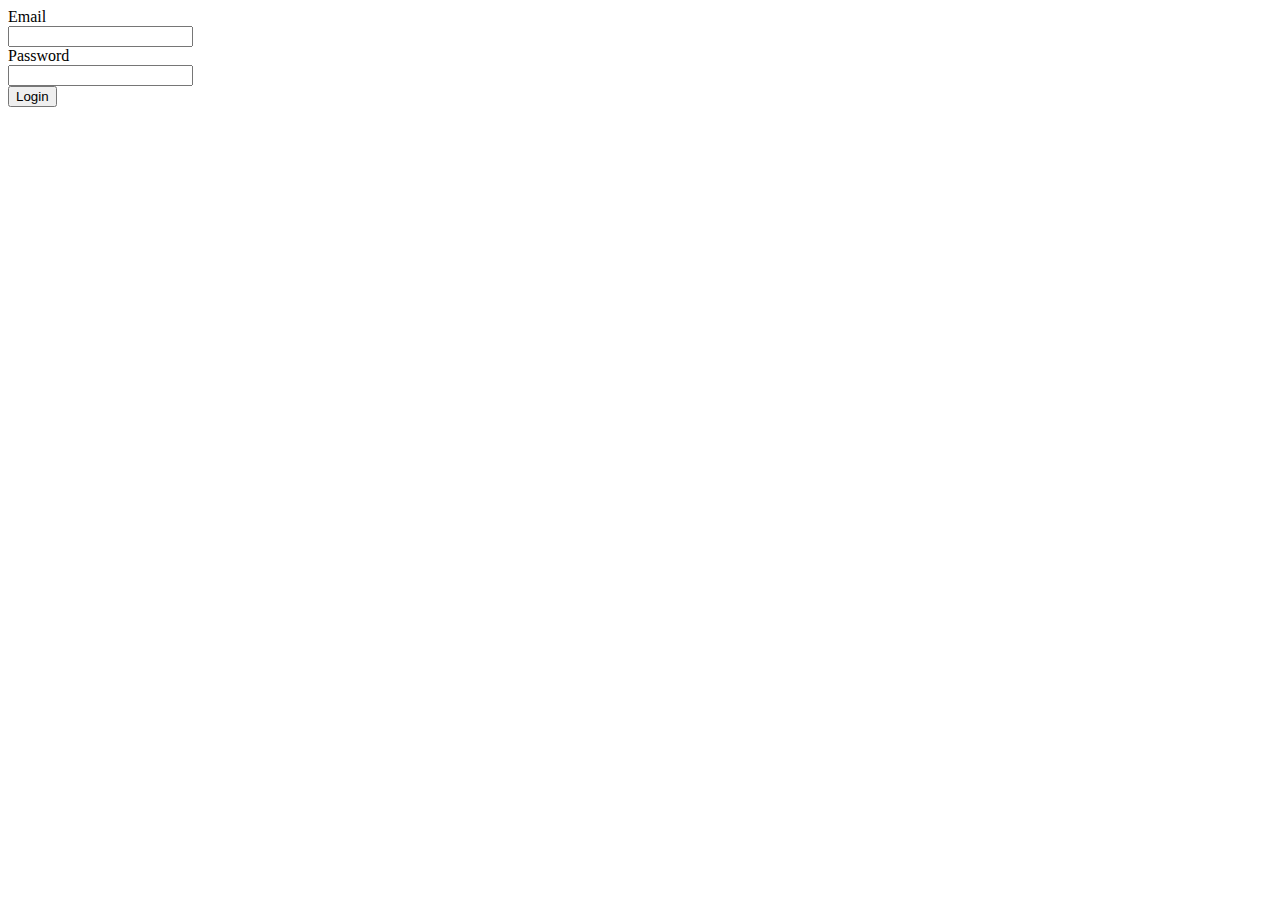
<file: src/main/resources/templates/admin/index.html>
<!DOCTYPE html>
<html xmlns:th="http://www.thymeleaf.org">
<head>
<meta charset="UTF-8">
<title>Insert title here</title>
</head>
<body>
<form class="form-horizontal" method="POST" th:action="@{/login/auth}" th:object="${loginForm}">
			<div class="login-form">
				<div class="form-group row">
					<label for="userId" class="col-lg-2 col-form-label">Email</label>
					<div class="col-sm-3">
						<input th:field="*{userId}" type="text" class="form-control form-control-sm" th:errorclass="is-invalid" maxlength="">
					</div>
				</div>
				<div class="form-group row">
					<label for="password" class="col-lg-2 col-form-label">Password</label>
					<div class="col-sm-3 mb-1">
						<input th:field="*{password}" type="password" class="form-control form-control-sm" th:errorclass="is-invalid" maxlength="">
					</div>
					<div class="col-sm-3">
						<button type="submit" class="btn btn-primary btn-sm">Login</button>
					</div>
				</div>
			</div>
<!-- 			<th:block th:replace="fragment/message_area :: message_area"></th:block>
 -->
			<!-- <ul>
				<li th:each="error : *{loginErrors}" th:text="*{error}"></li>
		</ul>  -->
		</form>
</body>
</html>
</file>
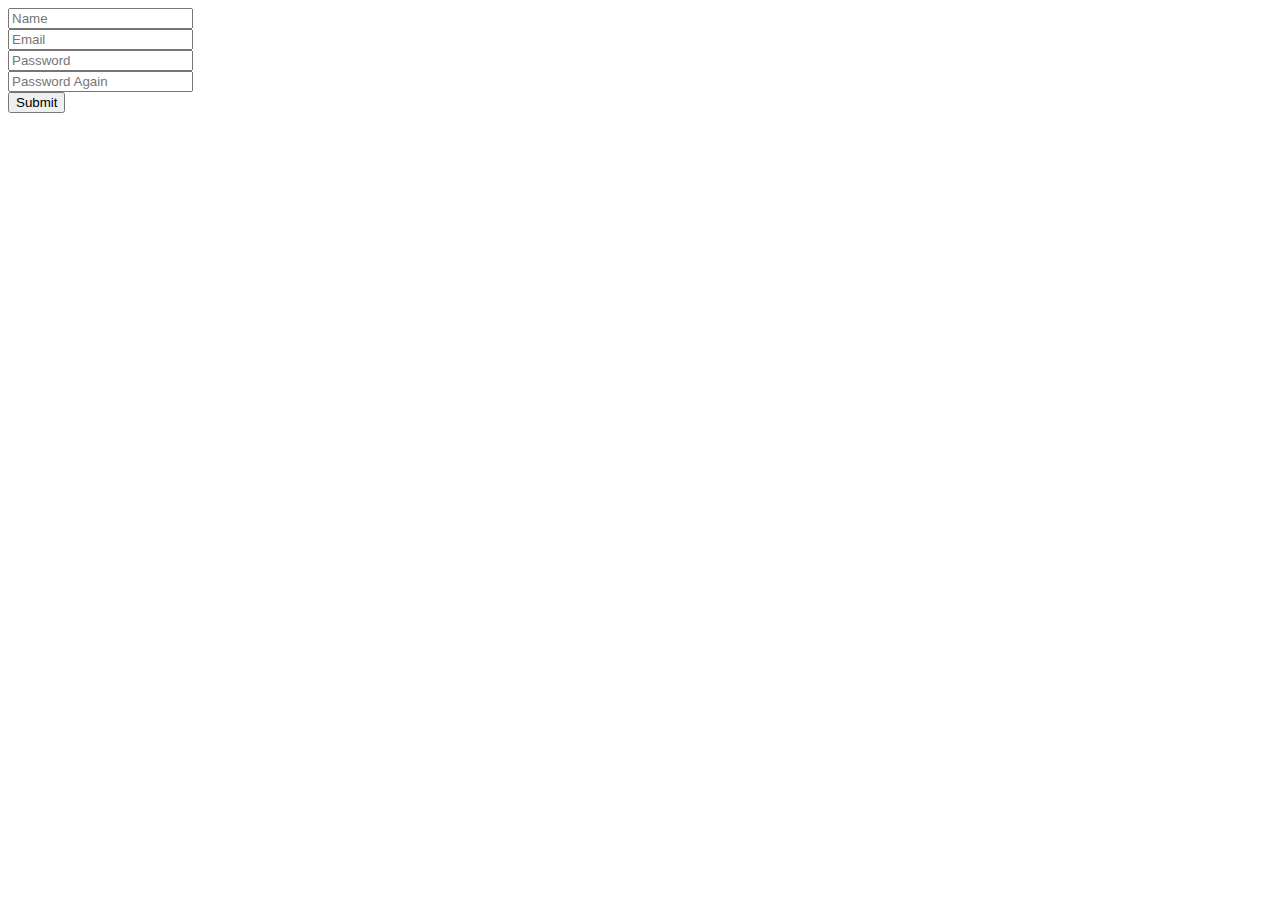
<file: src/main/resources/templates/admin/form.html>
<!DOCTYPE html>
<html xmlns:th="http://www.thymeleaf.org">
<head>
  <th:block th:include="fragment/head">
  </th:block>
  <link rel="stylesheet" th:href="@{/css/articles.css}">
  <link rel="stylesheet" th:href="@{/css/articles-form.css}">
</head>
<body>

  <th:block th:include="fragment/navbar">
  </th:block>
  
  <div class="container">
  
    <form th:action="@{/admin/create}" th:object="${adminForm}" method="post">
      <div class="form-group">
        <input th:field="*{name}" type="text" class="form-control" id="article-title" placeholder="Name">
      </div>
      <input th:field="*{id}" type="hidden" />
      <div class="form-group">
        <input th:field="*{email}" type="text" class="form-control" id="article-title" placeholder="Email">
      </div>
      <div class="form-group">
        <input th:field="*{password}" type="password" class="form-control" id="article-title" placeholder="Password">
      </div>
      <div class="form-group">
        <input th:field="*{passwordAgain}" type="password" class="form-control" id="article-title" placeholder="Password Again">
      </div>
      <button type="submit" class="btn btn-primary">Submit</button>
    </form>
  </div>
</body>
</html>
</file>
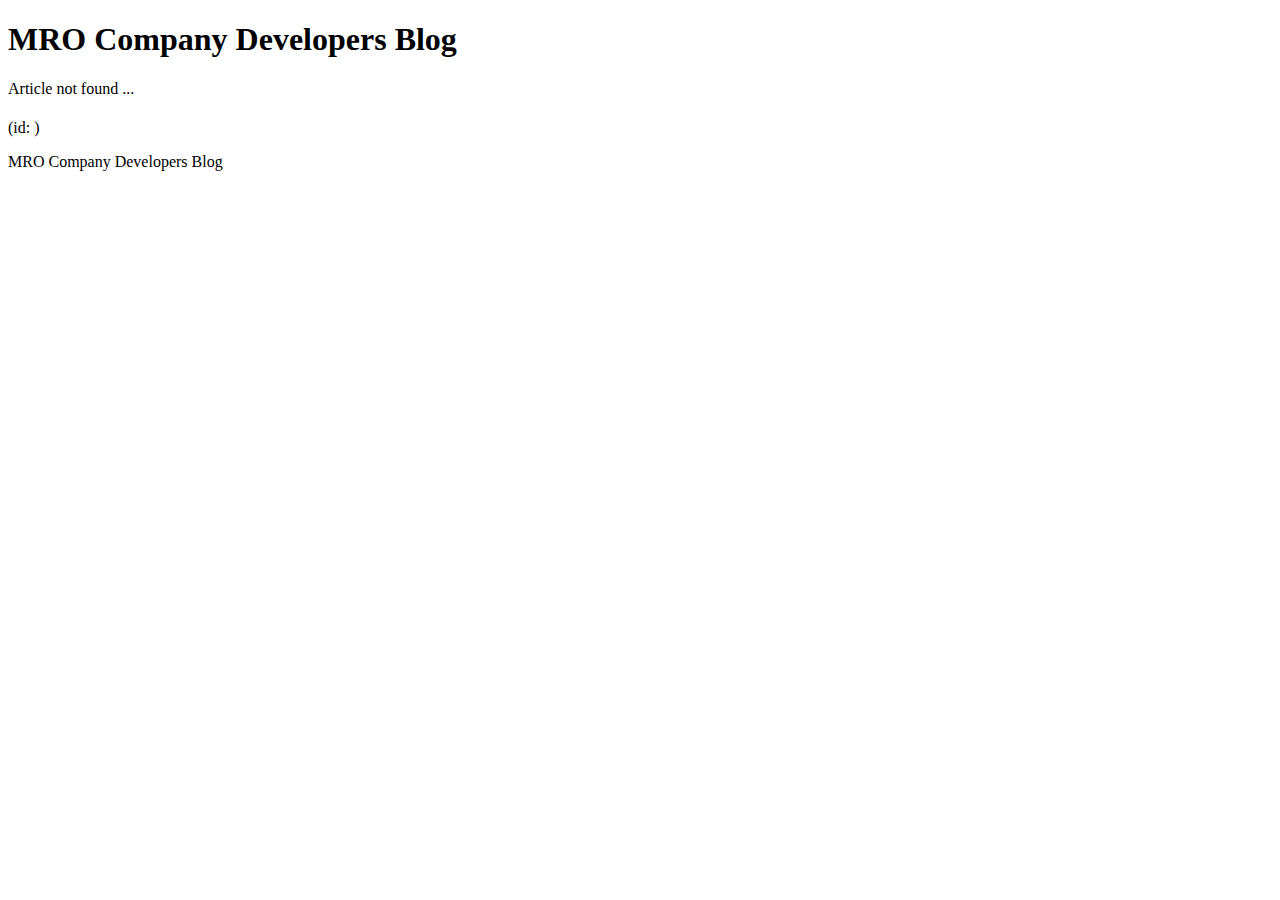
<file: src/main/resources/templates/articles/detail.html>
<!DOCTYPE html>
<html xmlns:th="http://www.thymeleaf.org">
<head>
  <th:block th:include="fragment/head">
  </th:block>
  <link rel="stylesheet" th:href="@{/css/articles.css}">
</head>
<body>

  <th:block th:include="fragment/navbar">
  </th:block>

  <div class="list container"> 
    <header id="blog-title" data-brand="hatenablog">
      <h1 id="title">
        MRO Company Developers Blog
      </h1>
    </header>
    
    <div th:if="${article == null}">
      Article not found ...
    </div>
    
    <th:block th:unless="${article == null}">
      <article class="unit row">
        <header class="col-md-12">
          <div class="create-date" th:text="${article.createdAtFormatted}"></div>
          <h1 class="title" th:text="${article.title}"></h1>
        </header>
        <div class="col-md-12" th:utext="${article.markedBody}"></div>
        <footer class="col-md-12">
          <div class="author-info">
            <span th:text="${article.authorName}"></span>
            <span>(id:</span>
            <span th:text="${article.authorId}"></span>
            <span>)</span>
          </div>
        </footer>
      </article>
    
    <!-- 
      <nav th:if="${articles.size() != 0}">
        <ul class="pagination">
          <li class="page-item previous" th:classappend="${currentPage == 1} ? 'disabled' : ''">
            <a class="page-link" th:href="@{/articles/list?page=__${currentPage - 1}__}">prev</a>
          </li>
          <li th:each="i : ${#numbers.sequence(1, pagerCount)}" class="page-item" th:classappend="${currentPage == i} ? 'active' : '' ">
            <a class="page-link" th:href="@{/articles/list?page=__${i}__}" th:text="${i}"></a>
          </li>
          <li class="page-item next" th:classappend="${currentPage == pagerCount} ? 'disabled' : ''">
            <a class="page-link" th:href="@{/articles/list?page=__${currentPage + 1}__}">next</a>
          </li>
        </ul>
      </nav>
    </th:block>
     -->
  </div>
  
  <footer class="footer">
    <div class="container">
      <p class="text-muted">MRO Company Developers Blog</p>
    </div>
  </footer>
</body>
</html>
</file>
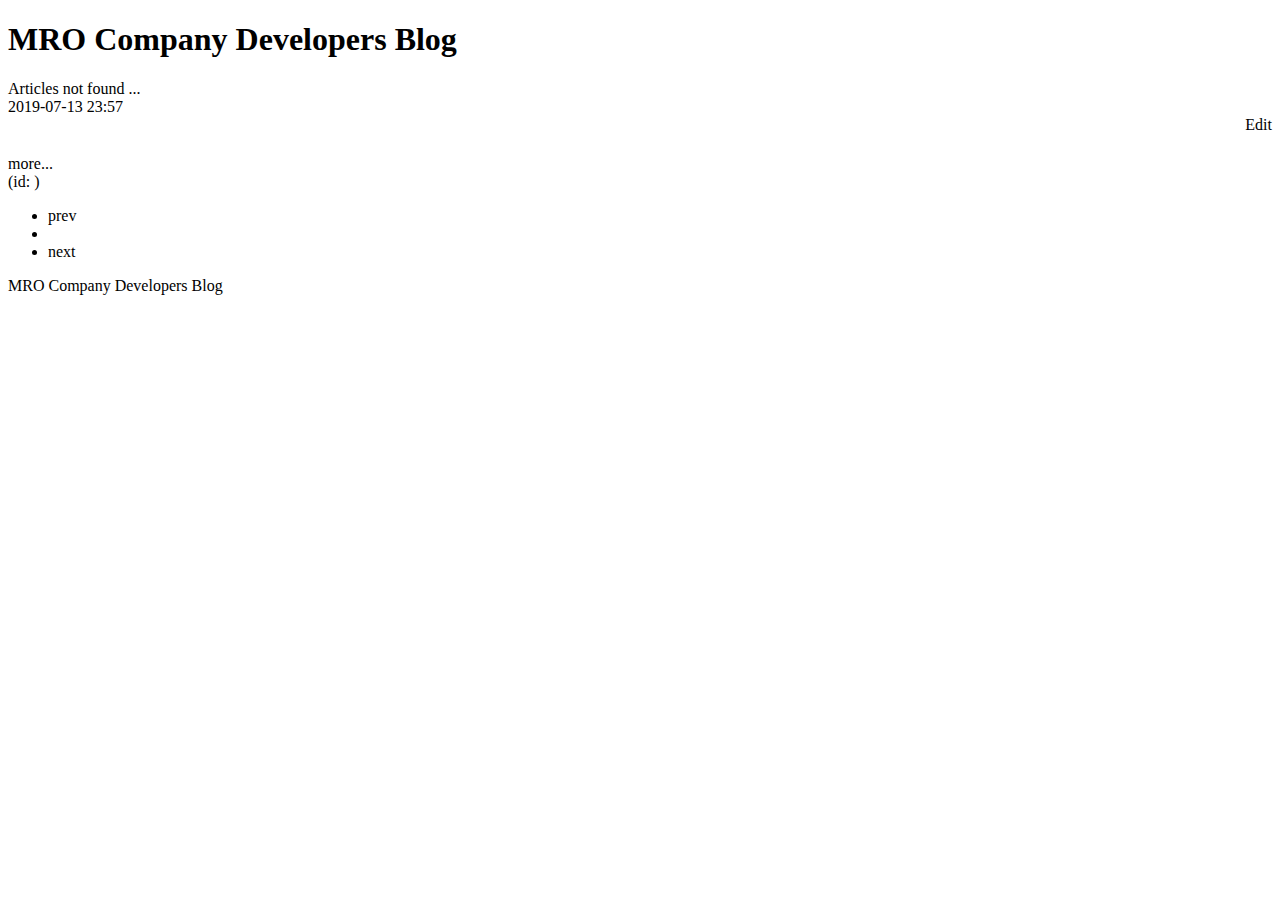
<file: src/main/resources/templates/articles/list.html>
<!DOCTYPE html>
<html xmlns:th="http://www.thymeleaf.org">
<head>
  <th:block th:include="fragment/head">
  </th:block>
  <link rel="stylesheet" th:href="@{/css/articles.css}">
</head>
<body>

  <th:block th:include="fragment/navbar">
  </th:block>

  <div class="list container"> 
    <header id="blog-title" data-brand="hatenablog">
      <h1 id="title">
        MRO Company Developers Blog
      </h1>
    </header>
    
    <div th:if="${articles.size() == 0}">
      Articles not found ...
    </div>
    
    <th:block th:unless="${articles.size() == 0}">
      <article class="unit row" th:each="article : ${articles}">
        <header class="col-md-12">
          <div class="create-date row">
            <div class="col-md-6" th:text="${article.createdAtFormatted}">2019-07-13 23:57</div>
            <div class="col-md-6" align="right">
              <a th:if="${loginUser != null && article.authorId == loginUser.id}" th:href="@{/articles/edit/__${article.id}__}">Edit</a>
            </div>
          </div>
          
          <h1 class="title" th:text="${article.title}"></h1>
        </header>
        <div class="body col-md-12" th:utext="${article.markedBody}"></div>
        <a class="col-md-12" th:href="@{/articles/detail/__${article.id}__}">more...</a>
        <footer class="col-md-12">
          <div class="author-info">
            <span th:text="${article.authorName}"></span>
            <span>(id:</span>
            <span th:text="${article.authorId}"></span>
            <span>)</span>
          </div>
        </footer>
      </article>
    
      <nav th:if="${articles.size() != 0}">
        <ul class="pagination">
          <li class="page-item previous" th:classappend="${currentPage == 1} ? 'disabled' : ''">
            <a class="page-link" th:href="@{/articles/list?page=__${currentPage - 1}__}">prev</a>
          </li>
          <li th:each="i : ${#numbers.sequence(1, pagerCount)}" class="page-item" th:classappend="${currentPage == i} ? 'active' : '' ">
            <a class="page-link" th:href="@{/articles/list?page=__${i}__}" th:text="${i}"></a>
          </li>
          <li class="page-item next" th:classappend="${currentPage == pagerCount} ? 'disabled' : ''">
            <a class="page-link" th:href="@{/articles/list?page=__${currentPage + 1}__}">next</a>
          </li>
        </ul>
      </nav>
    </th:block>
  </div>
  
  <footer class="footer">
    <div class="container">
      <p class="text-muted">MRO Company Developers Blog</p>
    </div>
  </footer>
</body>
</html>
</file>
